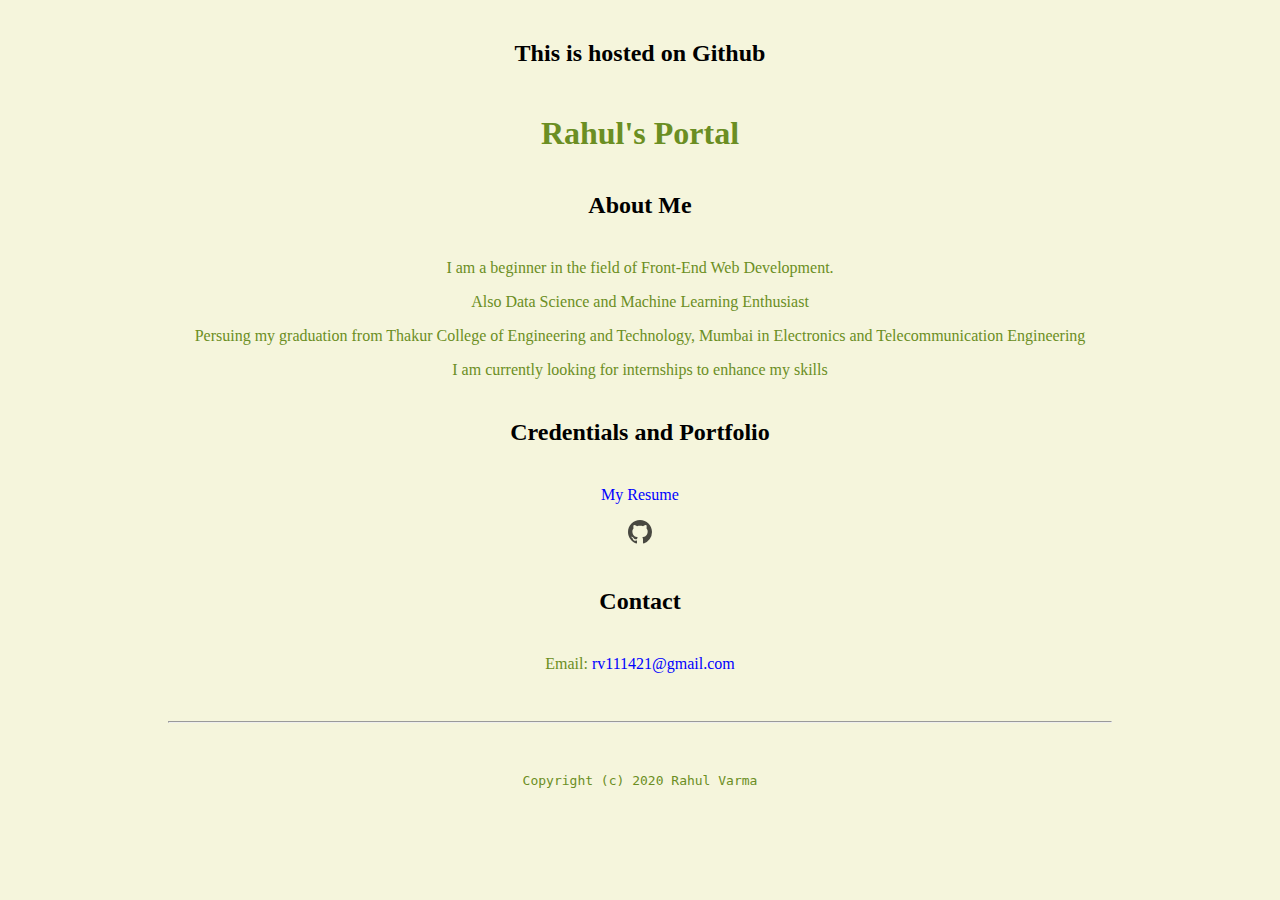
<file: index.html>
<!doctype html>

<html lang="en">
<header>
	<title>Rahul Varma's Portal</title>
    <link rel="stylesheet" href="css/master.css">
    <link rel="FaviconIcon" href="favicon.ico" type="image/x-icon">
    <link rel="shortcut" href="favicon.ico" type="image/x-icon">
    <meta name="viewport" content="widht=device-width, initial-scale=1, shrink-to-fit=no">
    <meta name="name" content="Rahul Varma's Portal">
    <meta name="robots" content="noindex, nofollow">
</header>
<body>
	<h2>This is hosted on Github</h2>
	<!-- <img src="images/banner.jpeg" width="60%" alt="banner"> -->
	<h1>Rahul's Portal</h1>

	<main>
		<h2>About Me</h2>
		<p>I am a beginner in the field of Front-End Web Development.</p>
		<p>Also Data Science and Machine Learning Enthusiast</p>
		<p>Persuing my graduation from Thakur College of Engineering and Technology, Mumbai in Electronics and Telecommunication Engineering</p>
		<p>I am currently looking for internships to enhance my skills</p>
	</main>
	<h2>Credentials and Portfolio</h2>
	<p><a href="resume.html">My Resume</a></p>
	<p><a href="https://github.com/VarmaRahul"><svg height="24" class="octicon octicon-mark-github" viewBox="0 0 16 16" version="1.1" width="24" aria-hidden="true"><path fill-rule="evenodd" d="M8 0C3.58 0 0 3.58 0 8c0 3.54 2.29 6.53 5.47 7.59.4.07.55-.17.55-.38 0-.19-.01-.82-.01-1.49-2.01.37-2.53-.49-2.69-.94-.09-.23-.48-.94-.82-1.13-.28-.15-.68-.52-.01-.53.63-.01 1.08.58 1.23.82.72 1.21 1.87.87 2.33.66.07-.52.28-.87.51-1.07-1.78-.2-3.64-.89-3.64-3.95 0-.87.31-1.59.82-2.15-.08-.2-.36-1.02.08-2.12 0 0 .67-.21 2.2.82.64-.18 1.32-.27 2-.27.68 0 1.36.09 2 .27 1.53-1.04 2.2-.82 2.2-.82.44 1.1.16 1.92.08 2.12.51.56.82 1.27.82 2.15 0 3.07-1.87 3.75-3.65 3.95.29.25.54.73.54 1.48 0 1.07-.01 1.93-.01 2.2 0 .21.15.46.55.38A8.013 8.013 0 0016 8c0-4.42-3.58-8-8-8z"></path></svg></a></p>
	

	<h2>Contact</h2>
	<p>Email: <a href="mailto:rv111421@gmail.com">rv111421@gmail.com</a></p>

</body>
<footer>
	<hr>
	<code>Copyright (c) 2020 Rahul Varma</code>	
</footer>
</html>
</file>
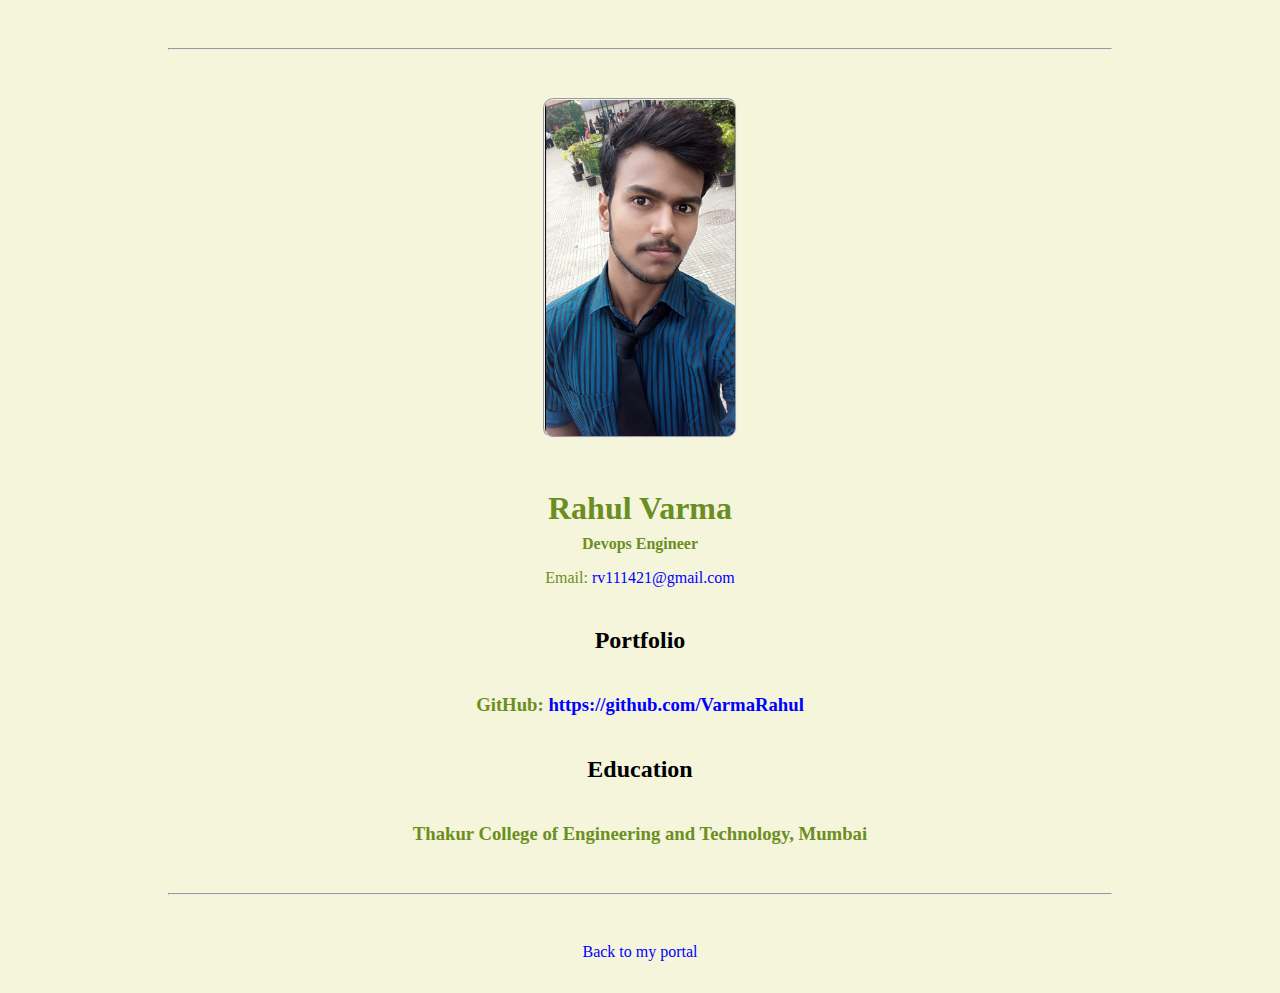
<file: resume.html>
<!doctype html>

<!-- this is a comment for human! -->

<html lang="en">

  <header>
    <title>Rahul Varma's Resume</title>
    <link rel="stylesheet" href="css/master.css">
    <link rel="FaviconIcon" href="favicon.ico" type="image/x-icon">
    <link rel="shortcut" href="favicon.ico" type="image/x-icon">
    <meta name="viewport" content="widht=device-width, initial-scale=1, shrink-to-fit=no">
    <meta name="name" content="Rahul Varma's Portal">
    <meta name="robots" content="noindex, nofollow"> 
  </header>

  <body>
    <hr>

    <img src="images/headshot.jpeg" alt="Rahul Varma's headshot" width="15%">

    <h1>Rahul Varma</h1>
    <h4>Devops Engineer</h4>

    <p>Email: <a href="mailto:rv111421@gmail.com" target="_blank">rv111421@gmail.com</a></p>
    <!-- don't post physical address, personal phone number or other personal information on the web! -->

    <h2>Portfolio</h2>
      <h3>GitHub: <a href="https://github.com/VarmaRahul" target="_blank">https://github.com/VarmaRahul</a></h3>

    <h2>Education</h2>

    <h3>Thakur College of Engineering and Technology, Mumbai</h3>
    <h4></h4>

  </body>

  <footer>
  <hr>
  <p><a href="index.html">Back to my portal</a><p>
  </footer>

</html>
</file>
<file: css/master.css>
/* Cascading stylesheet for the website */

/* Text inside these asterisks and slashes are comments for human */

a {
  /* set the text color to blue here */
  color: #0000ff;
  text-decoration: none; /* This means we do not want hyperlinks to be underlined */
}
a:hover {
  /* set the text color to red here */
  color: #ff0000;
  text-decoration: none; /* This means we do not want hyperlinks to be underlined */
}
body {
  /* set the background color here */
  background-color: beige;
  /* set the text color to black here */
  color: olivedrab;
  /* set the font here */
  font-family: serif;
  /* set the text alignment here */
  text-align: center;
}

footer {
  margin-top: 2rem;
  margin-bottom: 2rem;
}

h1 {
  margin-bottom: 0.5rem;
  margin-top: 3rem;
}

h2 {
  /* set the text color of to #075AAB here */
  color: #000000;
  /* set both the bottom margin and top margin to 2.5rem here */
  margin-bottom: 2.5rem;
  margin-top: 2.5rem;
}

h3 {
  margin-bottom: 0;
  margin-top: 2rem;
}

h4 {
  margin-bottom: 1rem;
  margin-top: 0.5rem;
}

hr {
  margin: 3rem 10rem 3rem 10rem;
}

img{
  border-radius: 10px;
  border-style: groove;
  border-width: 2px;
}

svg{
  opacity: 0.7;
}

svg:hover{
  opacity: 1;
}
</file>
